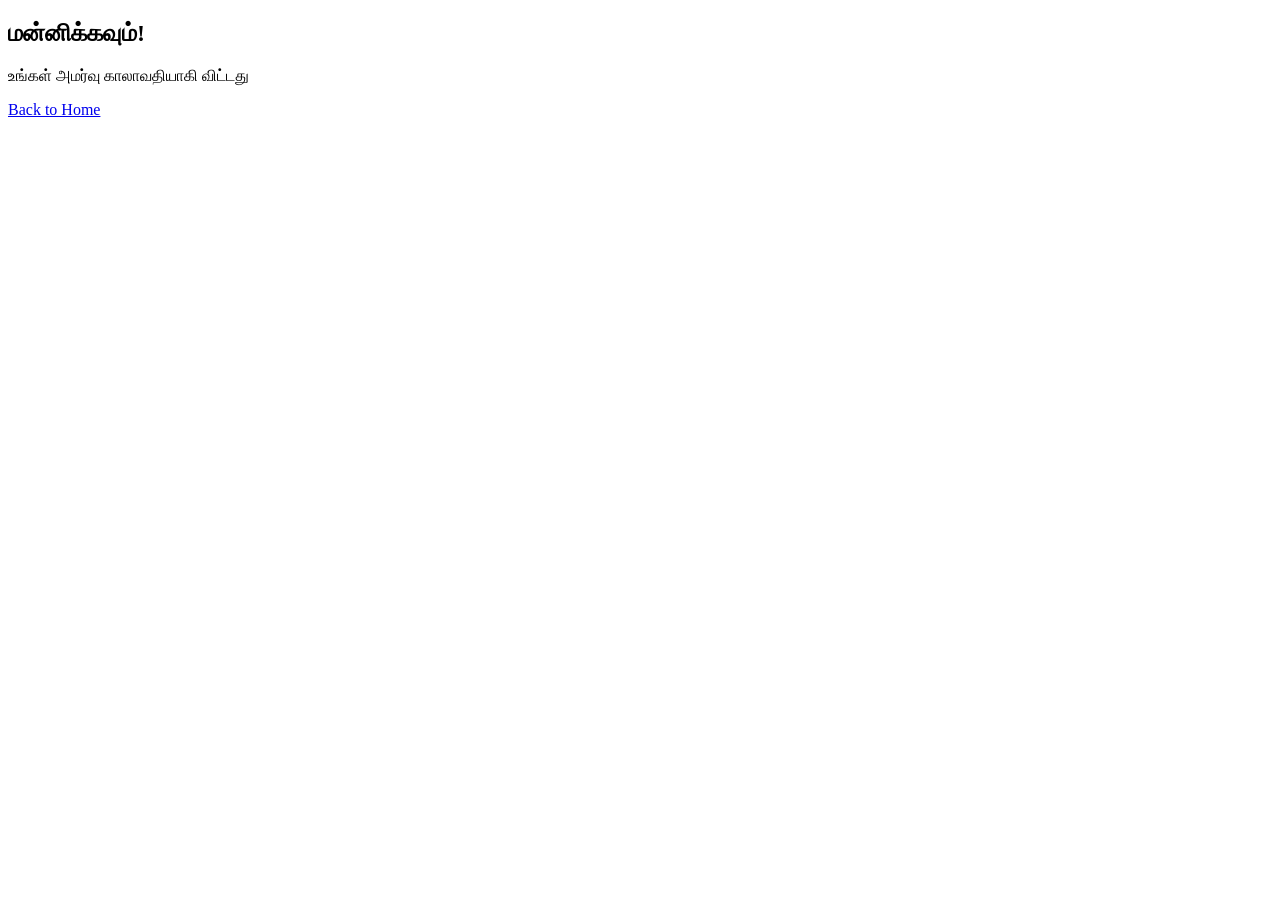
<file: tests/fixtures/session_expired.html>
<!DOCTYPE html>
<html>
<head>
<meta charset="utf-8">
<title>Error Page</title>
</head>
<body>
<div class="container">
    <h2>மன்னிக்கவும்!</h2>
    <p>உங்கள் அமர்வு காலாவதியாகி விட்டது</p>
    <a href="https://tnreginet.gov.in/portal/">Back to Home</a>
</div>
</body>
</html>
</file>
